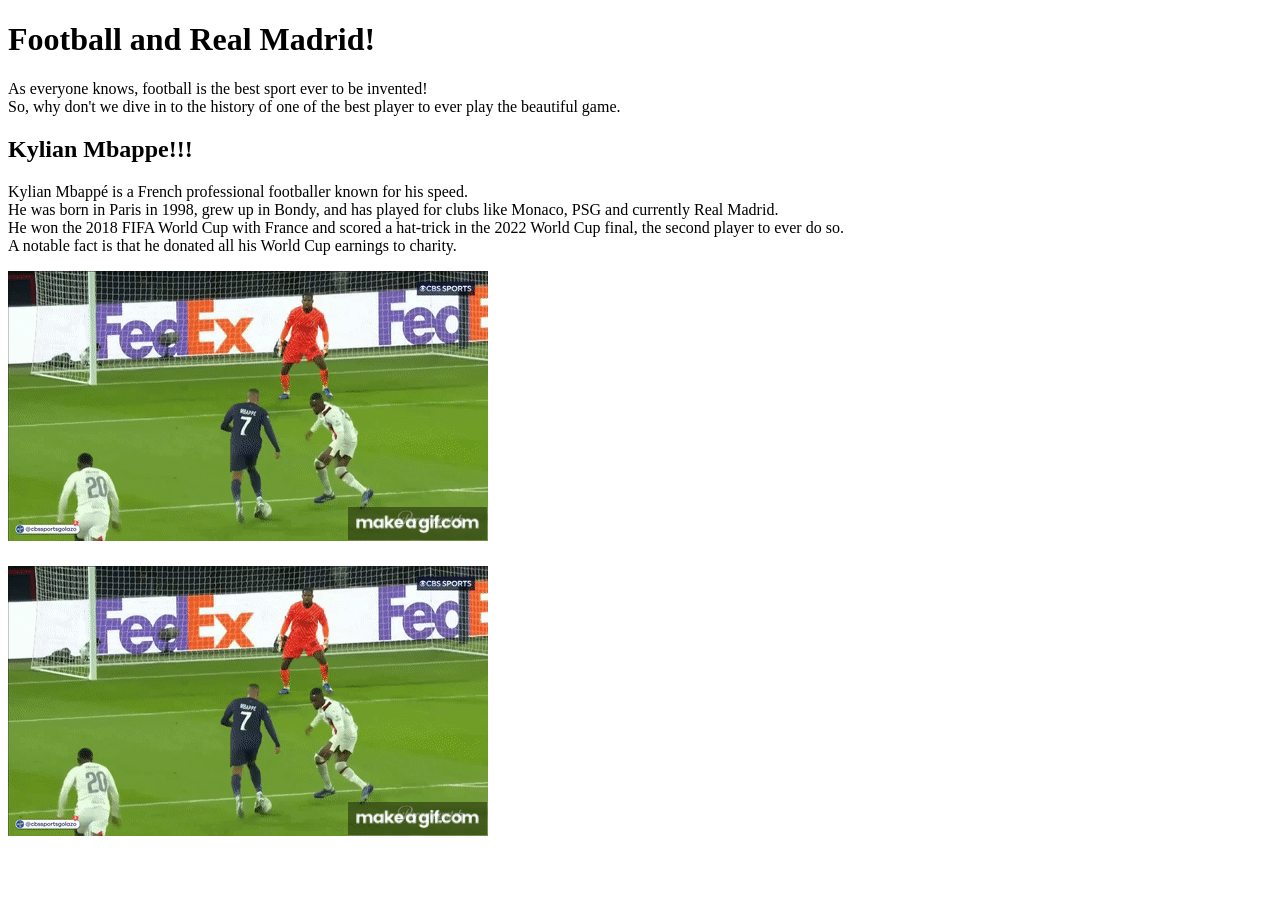
<file: Index.HTML>
<!DOCTYPE html>
<html lang="en">
<head>
    <meta charset="UTF-8">
    <meta name="viewport" content="width=device-width, initial-scale=1.0">
    <title>My Cool Page Title</title>
</head>
<body>
    <h1>Football and Real Madrid!</h1>
    <p>As everyone knows, football is the best sport ever to be invented!<br>
So, why don't we dive in to the history of one of the best player to ever play the beautiful game.</p>
<h2>Kylian Mbappe!!!</h2>
<p>Kylian Mbappé is a French professional footballer known for his speed.<br>
He was born in Paris in 1998, grew up in Bondy, and has played for clubs like Monaco, PSG and currently Real Madrid.<br>
He won the 2018 FIFA World Cup with France and scored a hat-trick in the 2022 World Cup final, the second player to ever do so.<br>
 A notable fact is that he donated all his World Cup earnings to charity. </p>
 <img src="sent.gif" alt="Mbappe goal against Milan!">

</body>
</html>



<!DOCTYPE html>
<html lang="en">
<head>
    <meta charset="UTF-8">
    <meta name="viewport" content="width=device-width, initial-scale=1.0">
    <title>My Cool Page Title</title>
</head>
<body>
    <h1></h1>
    <p></p>
<h2></h2>
<p> </p>
 <img src="sent.gif" alt="Mbappe goal against Milan!">

</body>
</html>
</file>
